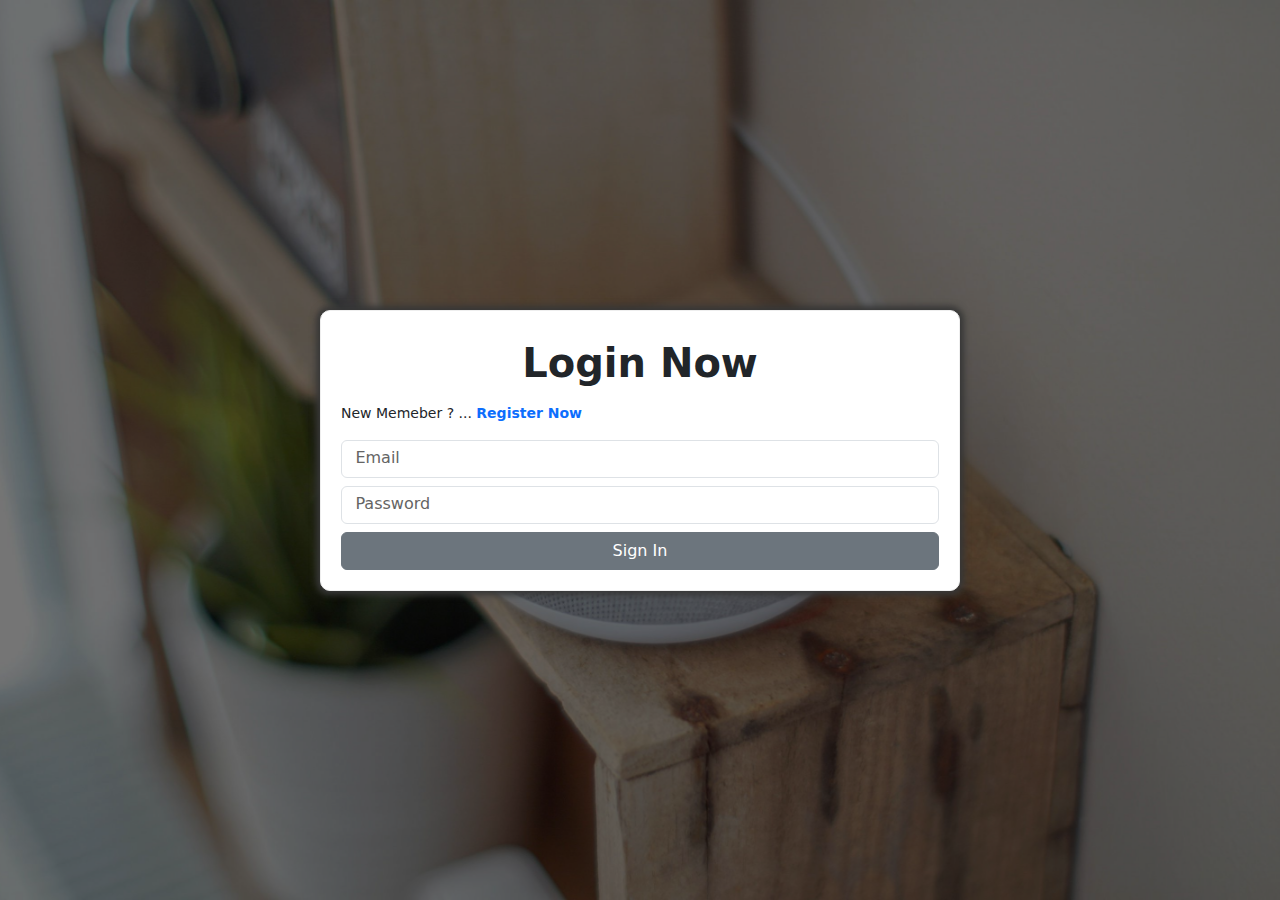
<file: LogAssignmentJS/index.html>
<!DOCTYPE html>
<html lang="en">
<head>
    <meta charset="UTF-8">
    <meta http-equiv="X-UA-Compatible" content="IE=edge">
    <meta name="viewport" content="width=device-width, initial-scale=1.0">
    <link rel="stylesheet" href="./css/all.min.css">
    <!-- Bootstrap -->
    <link href="https://cdn.jsdelivr.net/npm/bootstrap@5.3.3/dist/css/bootstrap.min.css" rel="stylesheet" integrity="sha384-QWTKZyjpPEjISv5WaRU9OFeRpok6YctnYmDr5pNlyT2bRjXh0JMhjY6hW+ALEwIH" crossorigin="anonymous">
    <link rel="stylesheet" href="./css/style.css">
    <title>Login System</title>
</head>
<body>
    
    <section id="login-form">
            <div id="overlay">
            </div>
            <div class="form w-50 m-auto">
                <div class="content">
                    <h1 class="text-center mt-2 fw-bold">Login Now</h1>
                    <p class="text-sm mt-3">
                        New Memeber ? ... <a href="./SignUp.html" class="fw-bold text-sm">Register Now</a>
                    </p>
                </div>
                <form method='POST' id="loginForm">
                    <div>
                        <div class="form-group">
                            <input class="form-control" type="email" id="Email" name="Email" required />
                            <label for="Email">Email</label>
                            <span id="emailError" class="error"></span>
                        </div>
                        <div class="form-group mt-2">
                            <input class="form-control" type="password" id="Password" name="Password" required/>
                            <label for="Password">Password</label>
                            <span id="passwordError" class="error"></span>
                        </div>
                        <span id="generalError" class="error mt-2 mb-2 text-center fw-bold"></span>
                        <button type="submit" name='LogIn' class="btn btn-secondary w-100 text-white mt-2">
                            Sign In
                        </button>
                    </div>
                </form>
            </div>
        </section>

    <script src="https://cdn.jsdelivr.net/npm/bootstrap@5.3.3/dist/js/bootstrap.bundle.min.js" integrity="sha384-YvpcrYf0tY3lHB60NNkmXc5s9fDVZLESaAA55NDzOxhy9GkcIdslK1eN7N6jIeHz" crossorigin="anonymous"></script>
    <script src="./js/main.js"></script>
</body>
</html>
</file>
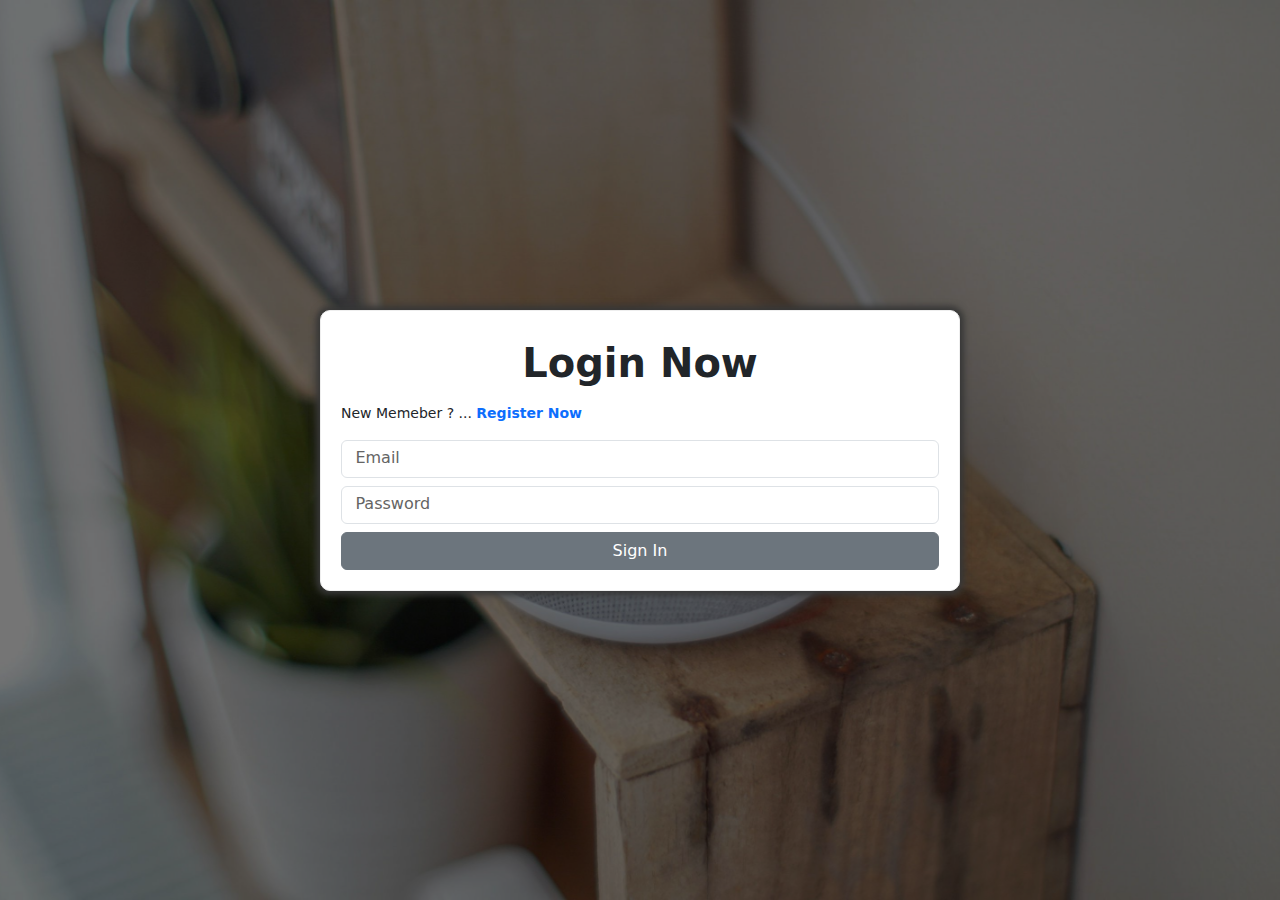
<file: LogAssignmentJS/home.html>
<!DOCTYPE html>
<html lang="en">
<head>
    <meta charset="UTF-8">
    <meta http-equiv="X-UA-Compatible" content="IE=edge">
    <meta name="viewport" content="width=device-width, initial-scale=1.0">
    <link rel="stylesheet" href="./css/all.min.css">
    <!-- Bootstrap -->
    <link href="https://cdn.jsdelivr.net/npm/bootstrap@5.3.3/dist/css/bootstrap.min.css" rel="stylesheet" integrity="sha384-QWTKZyjpPEjISv5WaRU9OFeRpok6YctnYmDr5pNlyT2bRjXh0JMhjY6hW+ALEwIH" crossorigin="anonymous">
    <link rel="stylesheet" href="./css/style.css">
    <title>Home</title>
</head>
<body>
    

    <nav class="navbar navbar-expand-lg sticky-top nav-light w-100">
        <div class="container-fluid justify-content-evenly w-100">
            <a class="navbar-brand text-white ms-4 ps-4" href="#" id="show2">
                
            </a>
            <button class="navbar-toggler" type="button" data-bs-toggle="collapse" data-bs-target="#navbarSupportedContent" aria-controls="navbarSupportedContent" aria-expanded="false" aria-label="Toggle navigation">
                <span class="navbar-toggler-icon"></span>
            </button>
            <div class="collapse navbar-collapse" id="navbarSupportedContent">
                <ul class="navbar-nav me-auto mb-2 mb-lg-0 text-white">
                    <li class="nav-item">
                        <a class="nav-link active" aria-current="page" href="#">Home</a>
                    </li>
                    <li class="nav-item">
                        <a class="nav-link" href="#About">About</a>
                    </li>
                    <li class="nav-item">
                        <a class="nav-link" href="#Services">Services</a>
                    </li>
                    <li class="nav-item">
                        <a class="nav-link" href="#Work">Work</a>
                    </li>
                    <li class="nav-item">
                        <a class="nav-link" href="#Clients">Clients</a>
                    </li>
                    <li class="nav-item">
                        <a class="nav-link" href="#Team">Team</a>
                    </li>
                    <li class="nav-item">
                        <a class="nav-link" id="Logout" href="#">LogOut</a>
                    </li>
                </ul>
            </div>
        </div>
    </nav>

    <!-- Home -->
    <section class="Home">
        <div class="overlay w-100 h-100 position-absolute"></div>
        <div class="d-flex h-100 flex-column text-white gap-4 justify-content-center align-items-center position-relative z-1 text-center">
            <h2 class="fw-bold welcome">Welcome</h2>
            <h1 id="show"></h1>
            <ul class="d-flex gap-2 justify-content-center Icons">
                <li><i class="fa-brands fa-facebook"></i></li>
                <li><i class="fa-brands fa-twitter"></i></li>
                <li><i class="fa-brands fa-linkedin"></i></li>
                <li><i class="fa-brands fa-instagram"></i></li>
                <li><i class="fa-brands fa-github"></i></li>
            </ul>
        </div>
    </section>

    <script src="https://cdn.jsdelivr.net/npm/bootstrap@5.3.3/dist/js/bootstrap.bundle.min.js" integrity="sha384-YvpcrYf0tY3lHB60NNkmXc5s9fDVZLESaAA55NDzOxhy9GkcIdslK1eN7N6jIeHz" crossorigin="anonymous"></script>
    <script src="./js/main.js"></script>
    <script>
        let userEmail    = localStorage.getItem('userEmail');
        let userName     = localStorage.getItem('userName');
        let userPassword = localStorage.getItem('userPassword');
        if (userEmail && userPassword) {
            document.getElementById('show').innerHTML = userName;
            document.getElementById('show2').innerHTML = userName;
        }else if(!userEmail || !userPassword){
            window.location.href = 'index.html';
            generalError.textContent = 'You are not logged in to view this page';
            generalError.style.display = 'block';
        }
    </script>
</body>
</html>
</file>
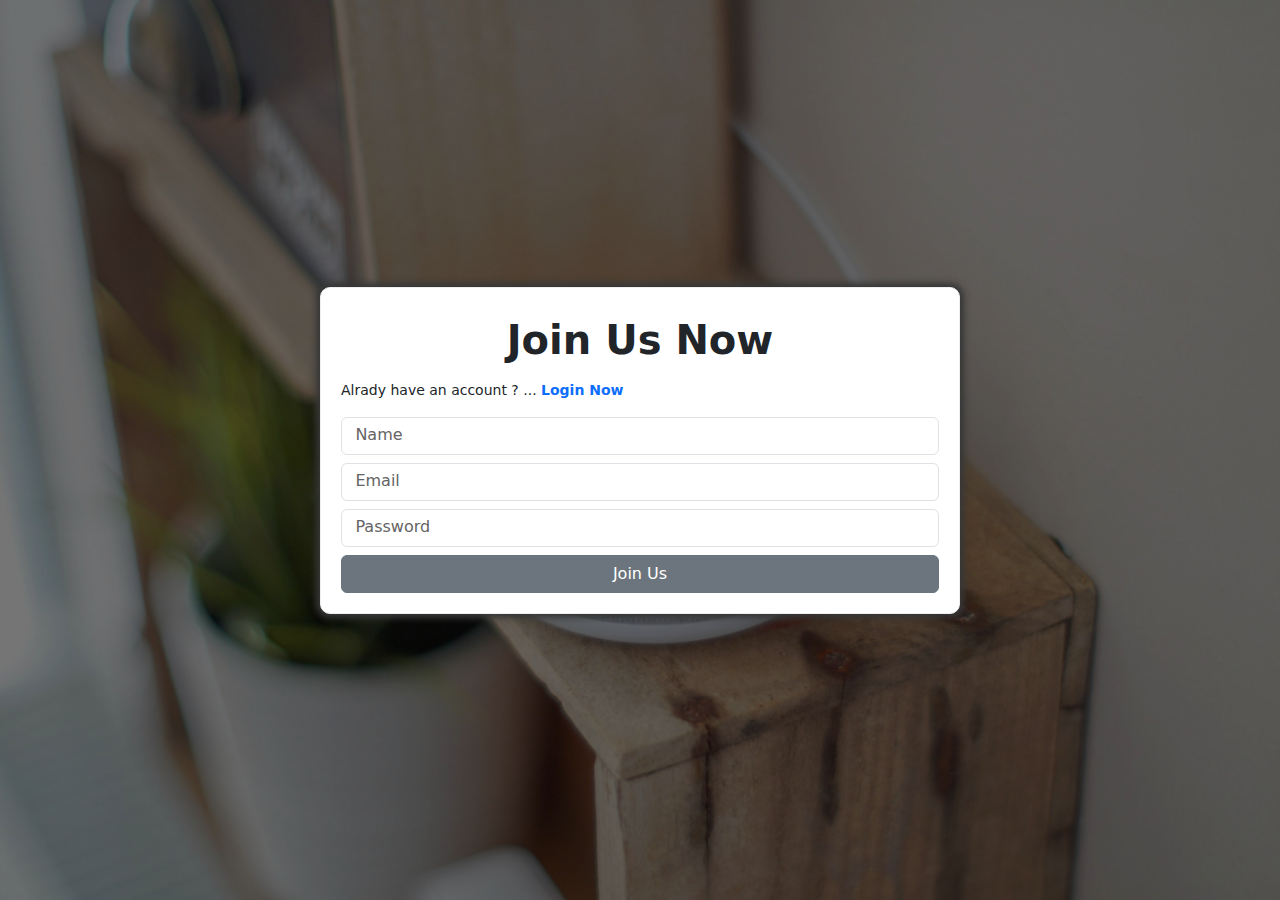
<file: LogAssignmentJS/SignUp.html>
<!DOCTYPE html>
<html lang="en">
<head>
    <meta charset="UTF-8">
    <meta http-equiv="X-UA-Compatible" content="IE=edge">
    <meta name="viewport" content="width=device-width, initial-scale=1.0">
    <link rel="stylesheet" href="./css/all.min.css">
    <!-- Bootstrap -->
    <link href="https://cdn.jsdelivr.net/npm/bootstrap@5.3.3/dist/css/bootstrap.min.css" rel="stylesheet" integrity="sha384-QWTKZyjpPEjISv5WaRU9OFeRpok6YctnYmDr5pNlyT2bRjXh0JMhjY6hW+ALEwIH" crossorigin="anonymous">
    <link rel="stylesheet" href="./css/style.css">
    <title>Sign-Up</title>
</head>
<body>
    
    <section id="login-form">
            <div id="overlay">
            </div>
            <div class="form w-50 m-auto">
                <div class="content">
                    <h1 class="text-center mt-2 fw-bold">Join Us Now</h1>
                    <p class="text-sm mt-3">
                        Alrady have an account ? ... <a href="./index.html" class="fw-bold text-sm">Login Now</a>
                    </p>
                </div>
                <form method='POST' id="registerForm">
                    <div class="">
                        <div class="form-group">
                            <input class="form-control" type="text" id="Name" name="Name" required/>
                            <label for="Name">Name</label>
                            <span id="nameError" class="error"></span>
                        </div>
                        <div class="form-group mt-2">
                            <input class="form-control" type="email" id="Email" name="Email" required />
                            <label for="Email">Email</label>
                            <span id="emailError" class="error"></span>
                        </div>
                        <div class="form-group mt-2">
                            <input class="form-control" type="password" id="Password" name="Password" required/>
                            <label for="Password">Password</label>
                            <span id="passwordError" class="error"></span>
                        </div>
                        <span id="generalError" class="error mt-2 mb-2"></span>
                        <button type="submit" class="btn btn-secondary w-100 text-white mt-2">
                            Join Us
                        </button>
                    </div>
                </form>
            </div>
        </section>

    <script src="https://cdn.jsdelivr.net/npm/bootstrap@5.3.3/dist/js/bootstrap.bundle.min.js" integrity="sha384-YvpcrYf0tY3lHB60NNkmXc5s9fDVZLESaAA55NDzOxhy9GkcIdslK1eN7N6jIeHz" crossorigin="anonymous"></script>
    <script src="./js/main.js"></script>
</body>
</html>
</file>
<file: LogAssignmentJS/css/style.css>
body{
    margin:0;
}
a{
    text-decoration:none;
}
li{
    list-style:none;
}
ul{
    padding: 0;
}
/* Nav */
nav.navbar{
    position: fixed;
    .container-fluid{
        margin: 0 50px;
    }
    .navbar-brand{
        font-size: 35px;
        font-weight: 900;
    }
    .nav-link{
        font-weight: 600;
        color: white;
        font-size: 18px;

    }
    .nav-link.active{
        color: white;
        border-bottom: 1px solid white;
    }
    .navbar-nav{
        width: 100%;
        justify-content: right;
        margin-right: 20px;
        gap: 25px;
    }
}
/* Home */
.Home{
    background-image: url('../imgs/AlexaImage.jpg');
    height: 100vh;
    background-size: cover;
    background-position: center center;
    position: relative;
    .overlay{
        background-color: #00000066;
    }
    .welcome{
        font-size: 60px;
        font-weight: bold;
    }
    #show{
        font-size: 49px;
        font-weight: 300;
    }
    .Icons li{
        background-color: #0000007e;
        border-radius: 50%;
    }
    .Icons li i{
        padding: 11px;
        font-size: 14px;
        cursor: pointer;
    }
}

.text-sm{
    font-size: 14px;
}
.form{
    border: 1px solid #eee;
    border-radius: 10px;
    box-shadow: 0px 0px 6px 4px #373737;
    padding: 20px;
    background-color: white;
    z-index: 9;
}
#overlay{
    height: 100vh;
    width: 100%;
    background-color: #0000008a;
    position: absolute;
}
#login-form{
    height: 100vh;
    display: flex;
    align-items: center;
    justify-content: center;
    background-image: url('../imgs/AlexaImage.jpg');
    width: 100%;
    background-size: cover;
    background-position: center;
    position: relative;
}
.form-group{
    position: relative;
}
.form-group label {
    font-size: 100%;
    position: absolute;
    left: 0;
    padding: 0.4em;
    margin-left: 0.5em;
    pointer-events: none;
    transition: all 0.3s ease;
    color: rgb(100, 100, 100);
    z-index: 9;
    top: 0;
}
.form-group label.active{
    transition: all 0.3s ease;
    color: rgb(100, 100, 100);
    top: -18px;
    font-size: 14px;
}
.form-control:focus {
    color: unset !important;
    background-color: unset !important;
    border-color:none !important;
    box-shadow: unset !important;
}

.error {
    color: red;
    font-size: 12px;
    display: none;
}
</file>
